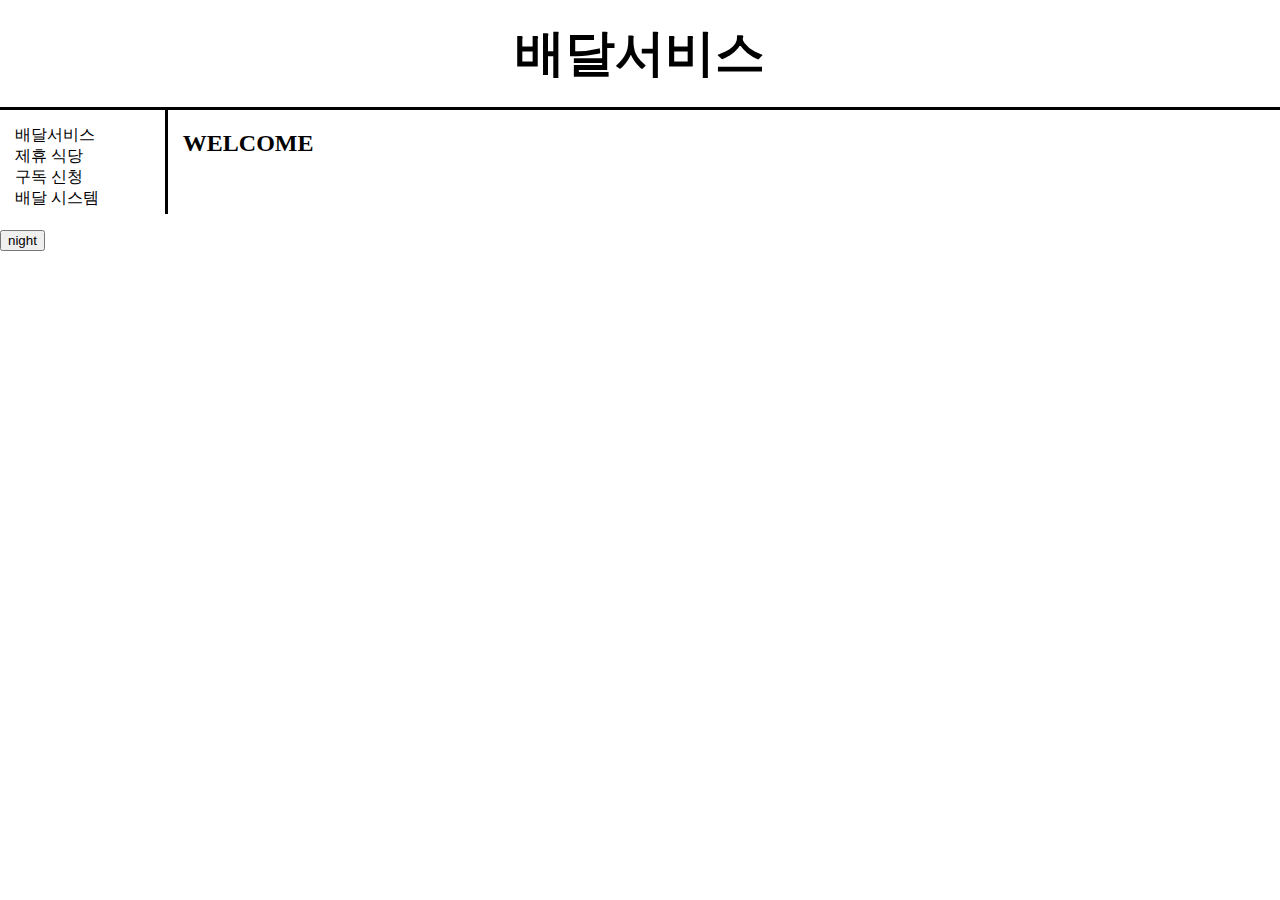
<file: index.html>
<!DOCTYPE html>
<html>
<head>
    <link rel="stylesheet" href="style.css">

    <title>배달서비스</title>
    <style>
        
        h1 {
            font-size: 50px;
            text-align: center;
        }
        a {
            color:black;
            text-decoration: none;
        }
    </style>
</head>

<body>
    <h1><a href="index.html">배달서비스</a></h1>
    <div id="grid">
        <ul>
            <li><a href="1.html">배달서비스</a></li>
            <li><a href="2.html">제휴 식당</a></li>
            <li><a href="3.html">구독 신청</a></li>
            <li><a href="4.html">배달 시스템</a></li>
        </ul>

        <h2>WELCOME</h2>
    </div>

    <script src = "color.js"> </script>
    <input type="button" value="night" onclick="
    nightDayHandler(this);
    ">
 
</body>
</html>
</file>
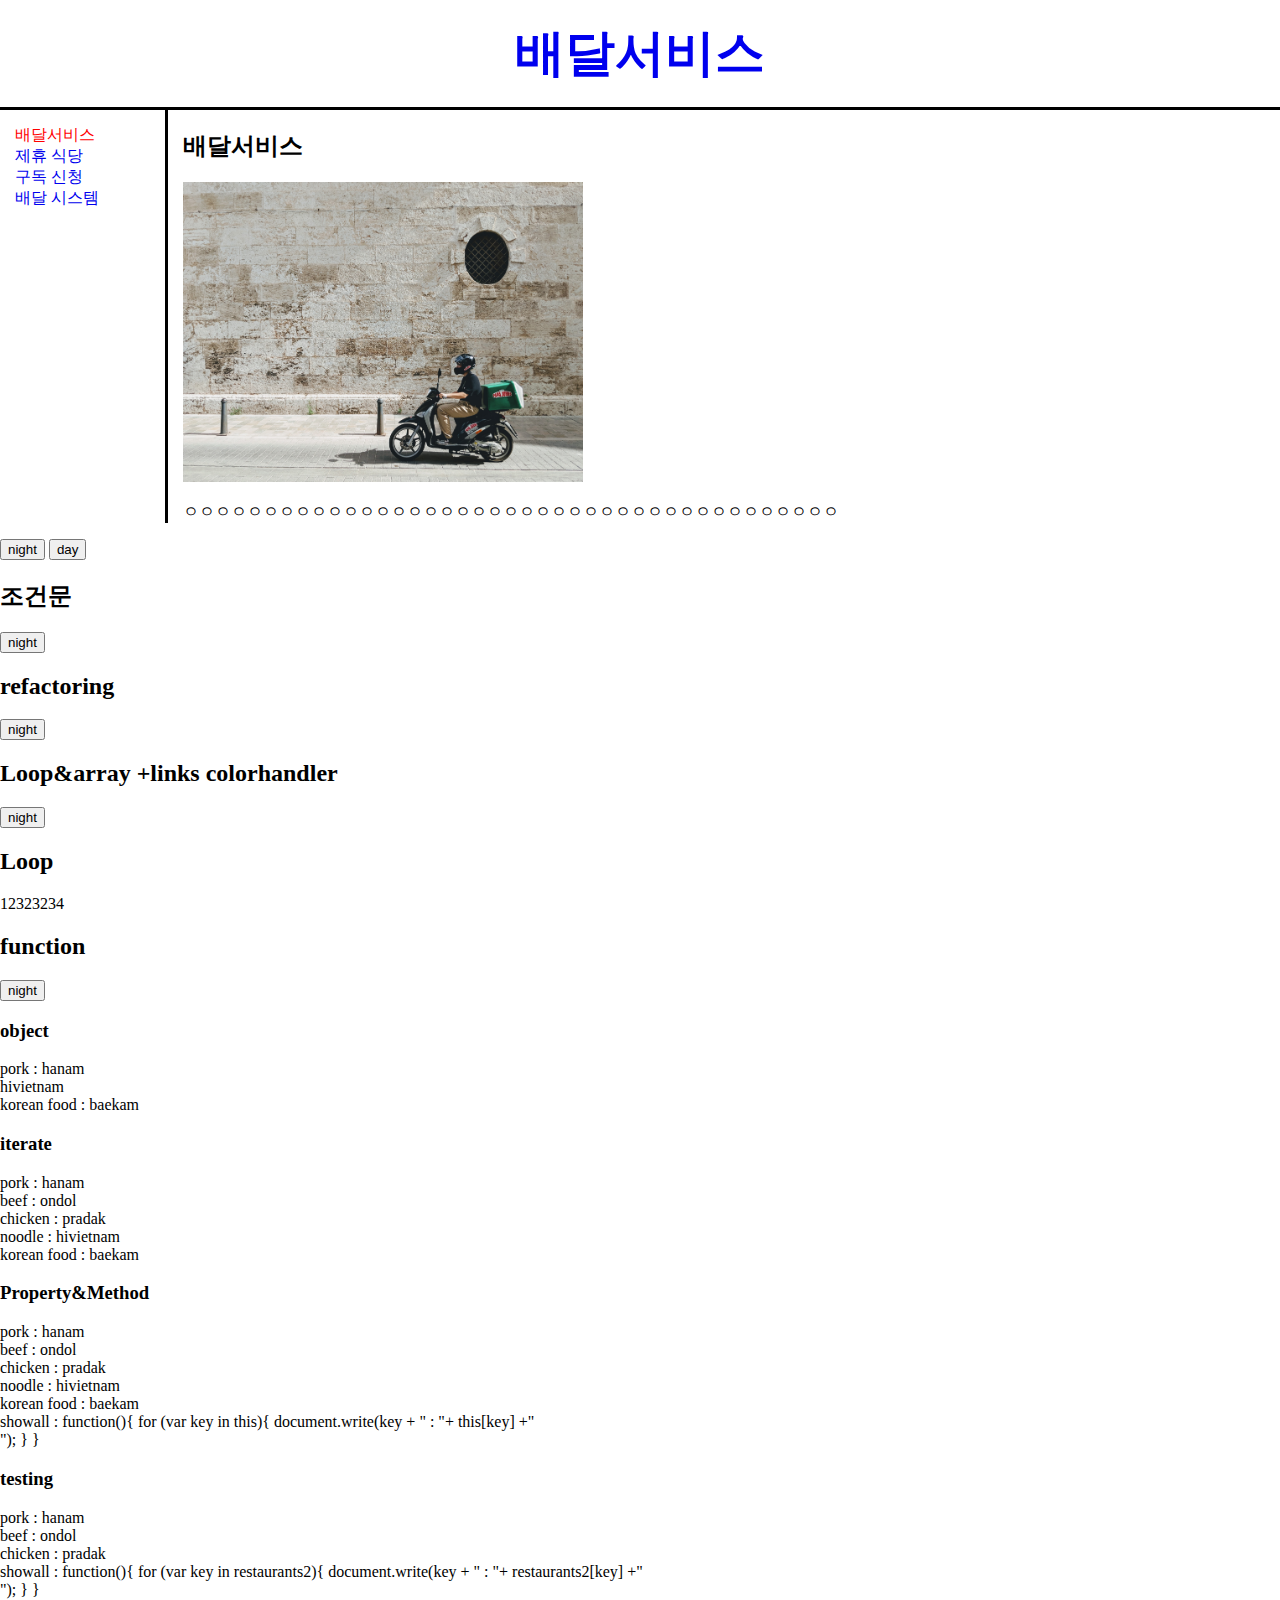
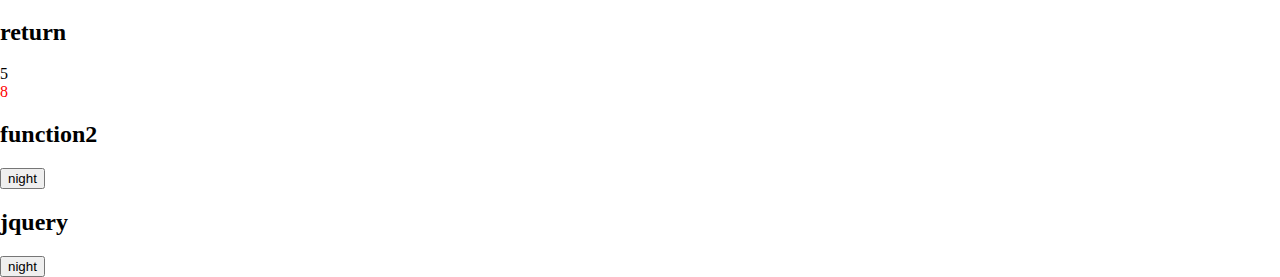
<file: 1.html>
<!DOCTYPE html>
<html>
<head>
    <title>배달서비스</title>
    <link rel="stylesheet" href="style.css">
</head>
<body>
    <h1><a href="index.html">배달서비스</a></h1>
    <div id="grid">
        <ul>
            <li><a href="1.html" style="color:red">배달서비스</a></li>
            <li><a href="2.html">제휴 식당</a></li>
            <li><a href="3.html">구독 신청</a></li>
            <li><a href="4.html">배달 시스템</a></li>
        </ul>
        <div>
            <h2>배달서비스</h2>
            <img src="delivery.jpg" width="400px">
            <p> ㅇㅇㅇㅇㅇㅇㅇㅇㅇㅇㅇㅇㅇㅇㅇㅇㅇㅇㅇㅇㅇㅇㅇㅇㅇㅇㅇㅇㅇㅇㅇㅇㅇㅇㅇㅇㅇㅇㅇㅇㅇ
            </p>
        </div>
    </div>
    
 

    <input type="button" value="night" onclick="
        document.querySelector('body').style.backgroundColor = 'black';
        document.querySelector('body').style.color = 'white';
    ">
    <input type="button" value="day" onclick="
        document.querySelector('body').style.backgroundColor = 'white';
        document.querySelector('body').style.color = 'black';
    ">

    <h2>조건문</h2>
    <input id="night_day" type="button" value="night" onclick="
        if(document.querySelector('#night_day').value==='night'){
            document.querySelector('body').style.backgroundColor = 'black';
            document.querySelector('body').style.color = 'white';
            document.querySelector('#night_day').value = 'day';
        }
        else{
            document.querySelector('body').style.backgroundColor = 'white';
            document.querySelector('body').style.color = 'black';
            document.querySelector('#night_day').value = 'night';
        }
    ">
    
    <h2>refactoring</h2>
    <input type="button" value="night" onclick="
    var target = document.querySelector('body');
    if(this.value==='night'){
        target.style.backgroundColor = 'black';
        target.style.color = 'white';
        this.value = 'day';
    } else{
        target.style.backgroundColor = 'white';
        target.style.color = 'black';
        this.value = 'night';
    }
    ">

    <h2>Loop&array +links colorhandler</h2>
    <input type="button" value="night" onclick="
    var target = document.querySelector('body');
    if(this.value==='night'){
        target.style.backgroundColor = 'black';
        target.style.color = 'white';
    
        var i = 0;
        var list = document.querySelectorAll('a');
        while(i < list.length){
            list[i].style.color= 'powderblue';
            i = i+1;
        }

        this.value = 'day';
    } else{
        target.style.backgroundColor = 'white';
        target.style.color = 'black';
        var i = 0;
        var list = document.querySelectorAll('a');
        while(i < list.length){
            list[i].style.color= 'blue';
            i = i+1;
        }
        this.value = 'night';
    }
    ">

    <h2>Loop</h2>
    <script>
        document.write('1');
        var i = 0;
        while(i<3){
            document.write('2');
            document.write('3');
            i=i+1;
        }
        document.write('4');
    </script>  

    <h2>function</h2>
    <script>
        function bodysetcolor(color){
            document.querySelector('body').style.color = color;
        }

        function linksetcolor(color){
        var i = 0;
        var list = document.querySelectorAll('a');
        while(i < list.length){
            list[i].style.color= color;
            i = i+1;
            }
        }

        function bodysetbackgroundcolor(color){
            document.querySelector('body').style.backgroundColor = color;
        }
            
        function nightDayHandler1(self){
            var target = document.querySelector('body');
                if(self.value==='night'){
                    bodysetbackgroundcolor('black')
                    bodysetcolor('white');
                    linksetcolor('powderblue');
                    self.value = 'day';
                } else{
                    bodysetbackgroundcolor('white')
                    bodysetcolor('black');
                    linksetcolor('blue');
                    self.value = 'night';
                }
        }
    </script>
    <input type="button" value="night" onclick="
     nightDayHandler1(this);
    ">

    <h3>object</h3>
    <script>
    var restaurants = {
        "pork" : "hanam", "beef": "ondol", "chicken":"pradak"
    }
    document.write("pork : "+restaurants.pork+"<br>");
    restaurants.noodle = "hivietnam";
    document.write(restaurants.noodle + "<br>");
    restaurants["korean food"] = "baekam";
    document.write("korean food : " + restaurants["korean food"]);

    </script>

    <h3>iterate</h3>
    <script>
        for (var key in restaurants){
            document.write(key + " : "+ restaurants[key] +"<br>");
        }
    </script>

    <h3>Property&Method</h3>
    <script>
        restaurants.showall = function(){
            for (var key in this){
            document.write(key + " : "+ this[key] +"<br>");
            }
        }
        restaurants.showall();
    </script>

    <h3>testing</h3>
    <script>
        var restaurants2 = {
            "pork" : "hanam", "beef": "ondol", "chicken":"pradak",
            showall : function(){
                for (var key in restaurants2){
                document.write(key + " : "+ restaurants2[key] +"<br>");
                }
            }
        }   
        restaurants2.showall();
    </script>
    <h2>return</h2>
    <script>
        function plus (left, right){
            document.write(left+right);
        };
        plus(2,3);

        function sum (left, right){
            return left+right;
        };


       document.write('<div style= "color:red">'+sum(3,5)+'</div>');
        
    </script>
    <h2>function2</h2>
    <script>
        var body = {
            setColor : function(color){
                document.querySelector('body').style.color = color;
            },
            setBackgroundcolor : function(color){
                document.querySelector('body').style.backgroundColor = color;
            }
        }       
        var link = {
            setcolor : function(color){
                var i = 0;
                var list = document.querySelectorAll('a');
                while(i < list.length){
                list[i].style.color= color;
                i = i+1;
                }
            }
        }  
        function nightDayHandler2(self){
            var target = document.querySelector('body');
            if(self.value==='night'){
                body.setBackgroundcolor('black')
                body.setColor('white');
                link.setcolor('powderblue');
                self.value = 'day';
            } else{
                body.setBackgroundcolor('white')
                body.setColor('black');
                link.setcolor('blue');
                self.value = 'night';
            }
        }
    </script>
    <input type="button" value="night" onclick="
    nightDayHandler2(this);
    ">

    <h2>jquery</h2>

    <script src="https://ajax.googleapis.com/ajax/libs/jquery/3.6.0/jquery.min.js"></script>
    <script>
        var body = {
            setColor : function(color){
                $('body').css('color', color);              
            },
            setBackgroundcolor : function(color){
                $('body').css('backgroundColor', color);              
            }
        }       
        var link = {
            setcolor : function(color){
                // var i = 0;
                // var list = document.querySelectorAll('a');
                // while(i < list.length){
                // list[i].style.color= color;
                // i = i+1;
                // }
                $('a').css('color', color);
            }
        }  
        function nightDayHandler3(self){
            var target = document.querySelector('body');
            if(self.value==='night'){
                body.setBackgroundcolor('black')
                body.setColor('white');
                link.setcolor('powderblue');
                self.value = 'day';
            } else{
                body.setBackgroundcolor('white')
                body.setColor('black');
                link.setcolor('blue');
                self.value = 'night';
            }
        }
    </script>
    <input type="button" value="night" onclick="
    nightDayHandler3(this);
    ">
</body>
</html>
</file>
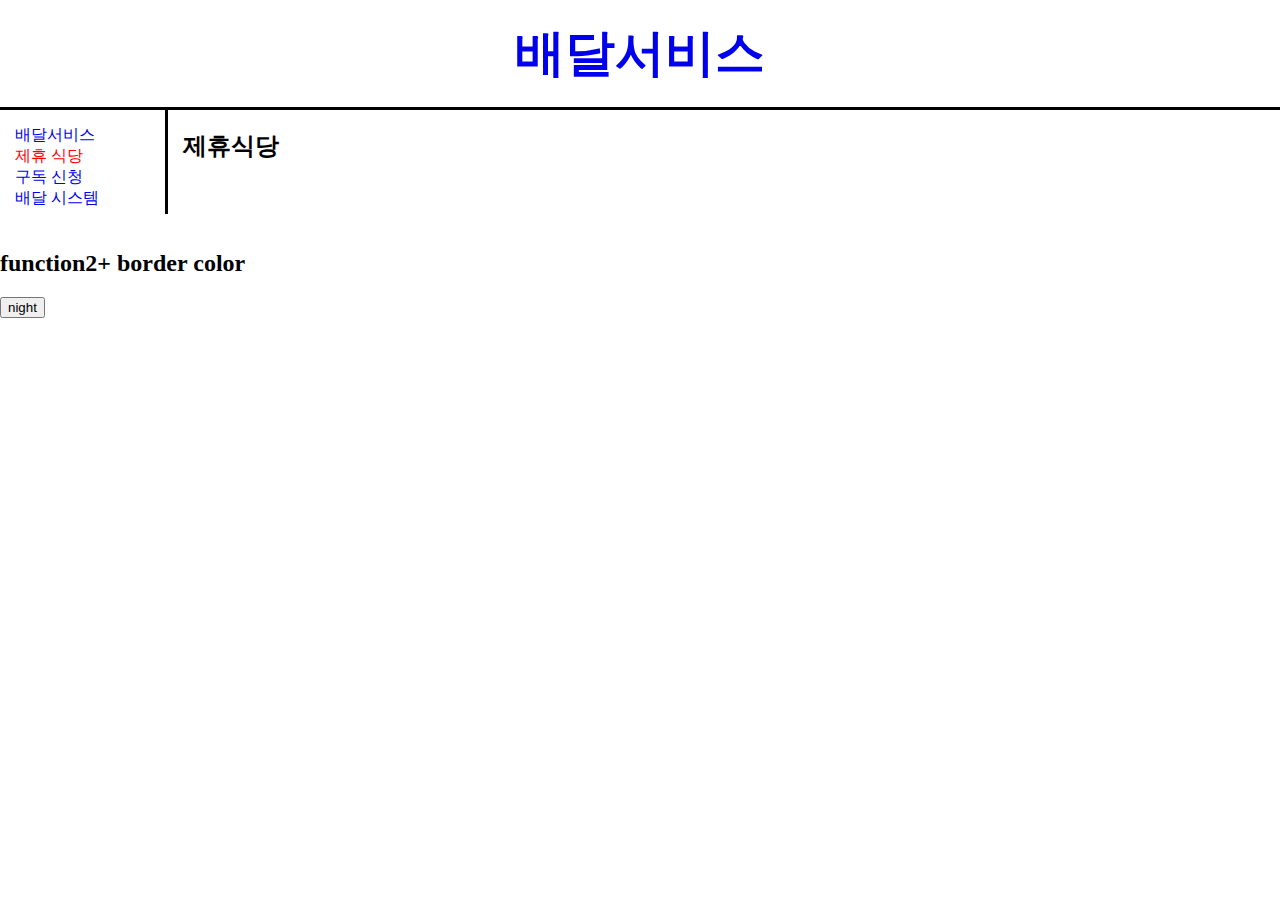
<file: 2.html>
<!DOCTYPE html>
<html>
<head>
    <title>배달서비스</title>
    <link rel="stylesheet" href="style.css">

</head>
<body>
    <h1><a href="index.html">배달서비스</a></h1>
    <div id="grid">
        <ul>
            <li><a href="1.html">배달서비스</a></li>
            <li><a href="2.html"style="color:red">제휴 식당</a></li>
            <li><a href="3.html">구독 신청</a></li>
            <li><a href="4.html">배달 시스템</a></li>
        </ul>

        <h2>제휴식당</h2>
    </div>

    <h2>function2+ border color</h2>
    <script src = "color.js"> </script>
    <input type="button" value="night" onclick="
    nightDayHandler(this);
    ">
</body>
</html>
</file>
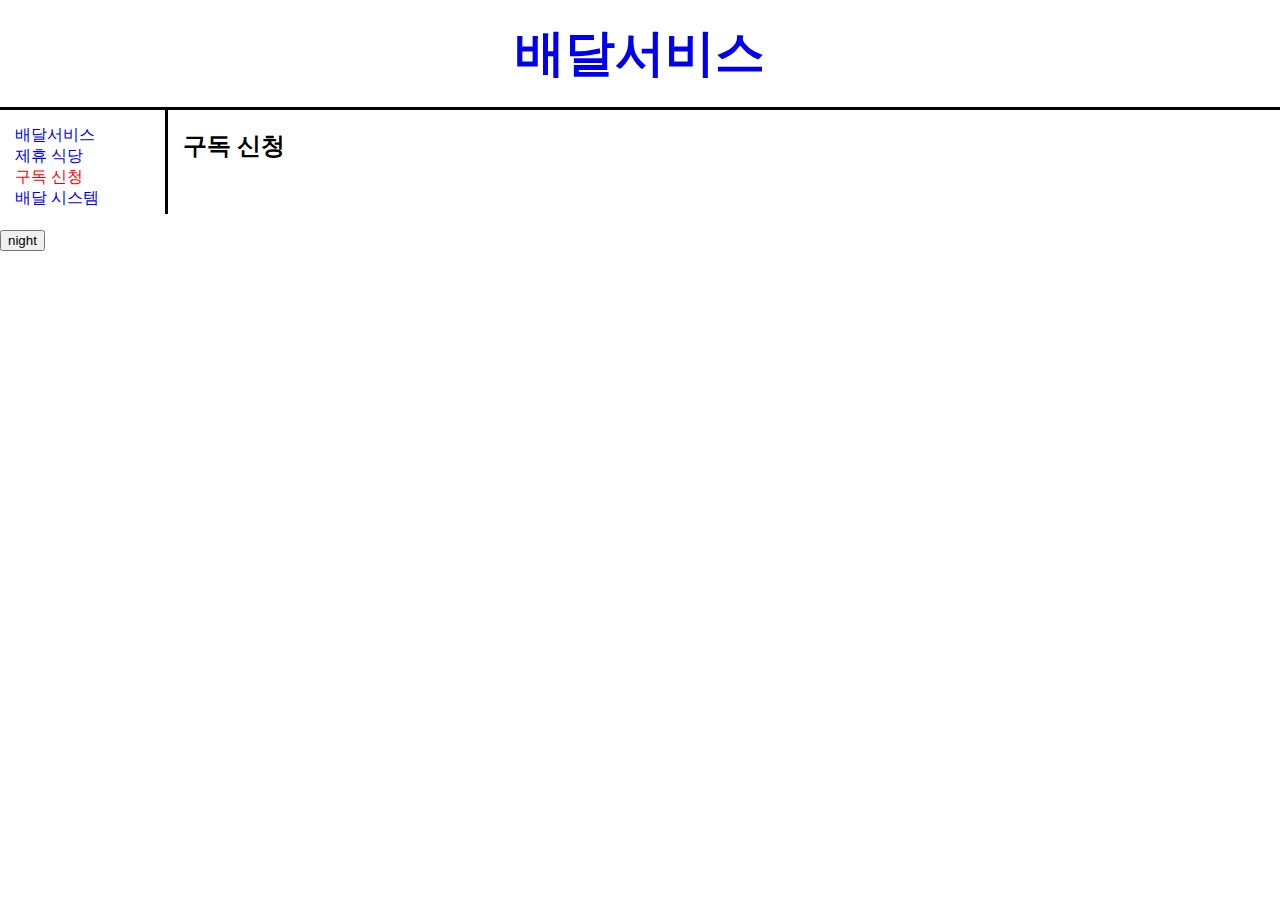
<file: 3.html>
<!DOCTYPE html>
<html>
<head>
    <title>배달서비스</title>
    <link rel="stylesheet" href="style.css">

</head>
<body>
    <h1><a href="index.html">배달서비스</a></h1>
    <div id="grid">
        <ul>
            <li><a href="1.html">배달서비스</a></li>
            <li><a href="2.html">제휴 식당</a></li>
            <li><a href="3.html"style="color:red">구독 신청</a></li>
            <li><a href="4.html">배달 시스템</a></li>
        </ul>
        
        <h2>구독 신청</h2>
    </div>
    
    <script src = "color.js"> </script>
    <input type="button" value="night" onclick="
    nightDayHandler(this);
    ">
 
</body>
</html>
</file>
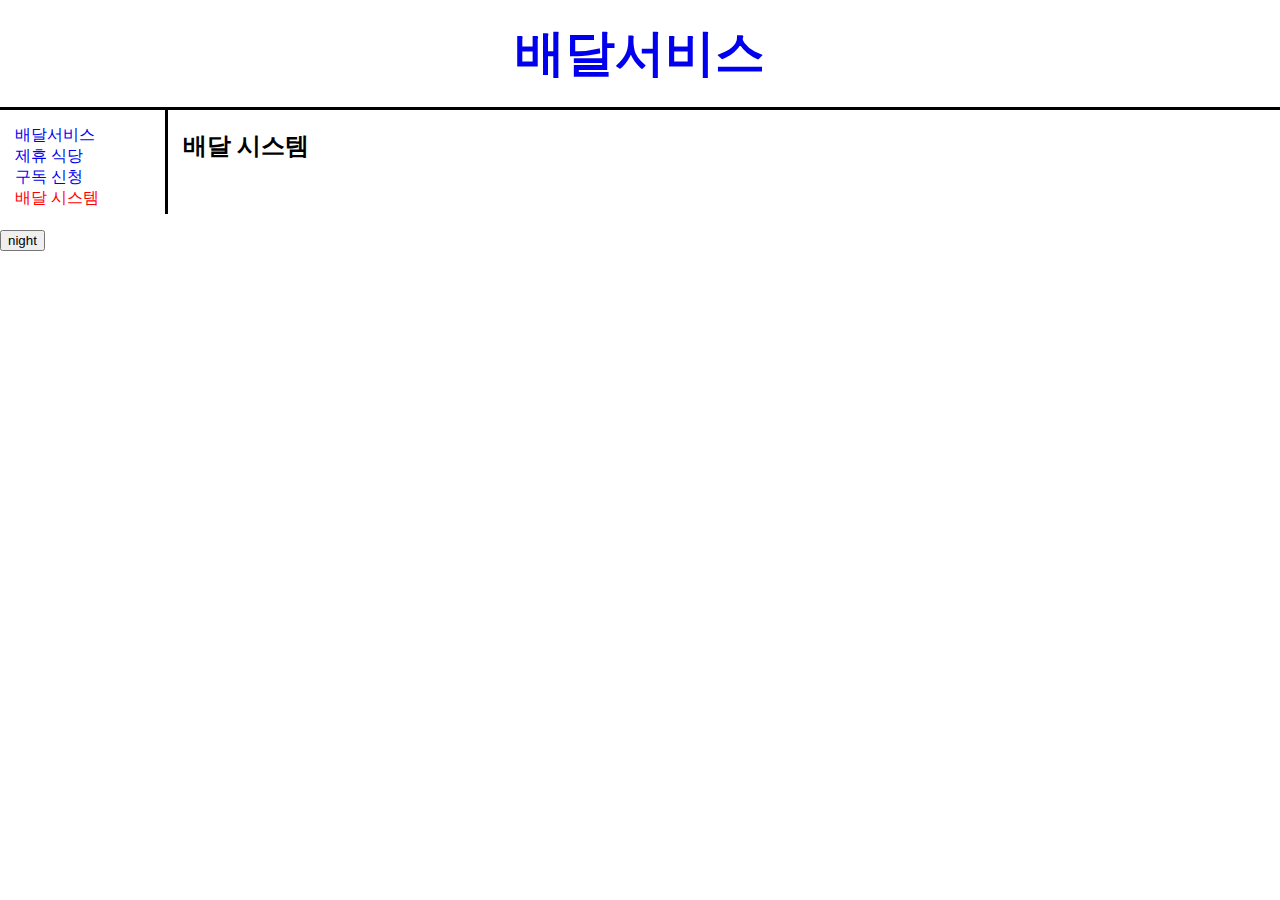
<file: 4.html>
<!DOCTYPE html>
<html>
<head>
    <title>배달서비스</title>
    <link rel="stylesheet" href="style.css">

</head>
<body>
    <h1><a href="index.html">배달서비스</a></h1>
    <div id="grid">
        <ul>
            <li><a href="1.html">배달서비스</a></li>
            <li><a href="2.html">제휴 식당</a></li>
            <li><a href="3.html">구독 신청</a></li>
            <li><a href="4.html"style="color:red">배달 시스템</a></li>
        </ul>
        <h2>배달 시스템</h2>
    </div>
    
    <script src = "color.js"> </script>
    <input type="button" value="night" onclick="
    nightDayHandler(this);
    ">
 
</body>
</html>
</file>
<file: style.css>
body{
    margin: 0;
}
h1 {
    font-size: 50px;
    text-align: center;
    border-bottom: black solid 3px;
    padding: 20px;
    margin: 0;
}
a {
    text-decoration: none;
}
#grid ul {
    border-right: black 3px solid;
    list-style: none;
    width:150px;
    margin-top: 0;
    padding: 15px 0 5px 15px;
}
#grid{
    display: grid;
    grid-template-columns: 1fr 6fr;
}

@media(max-width:800px) {
    #grid{
    display:block;
    }
    #grid ul {
    border-right: none;
    }
}
</file>
